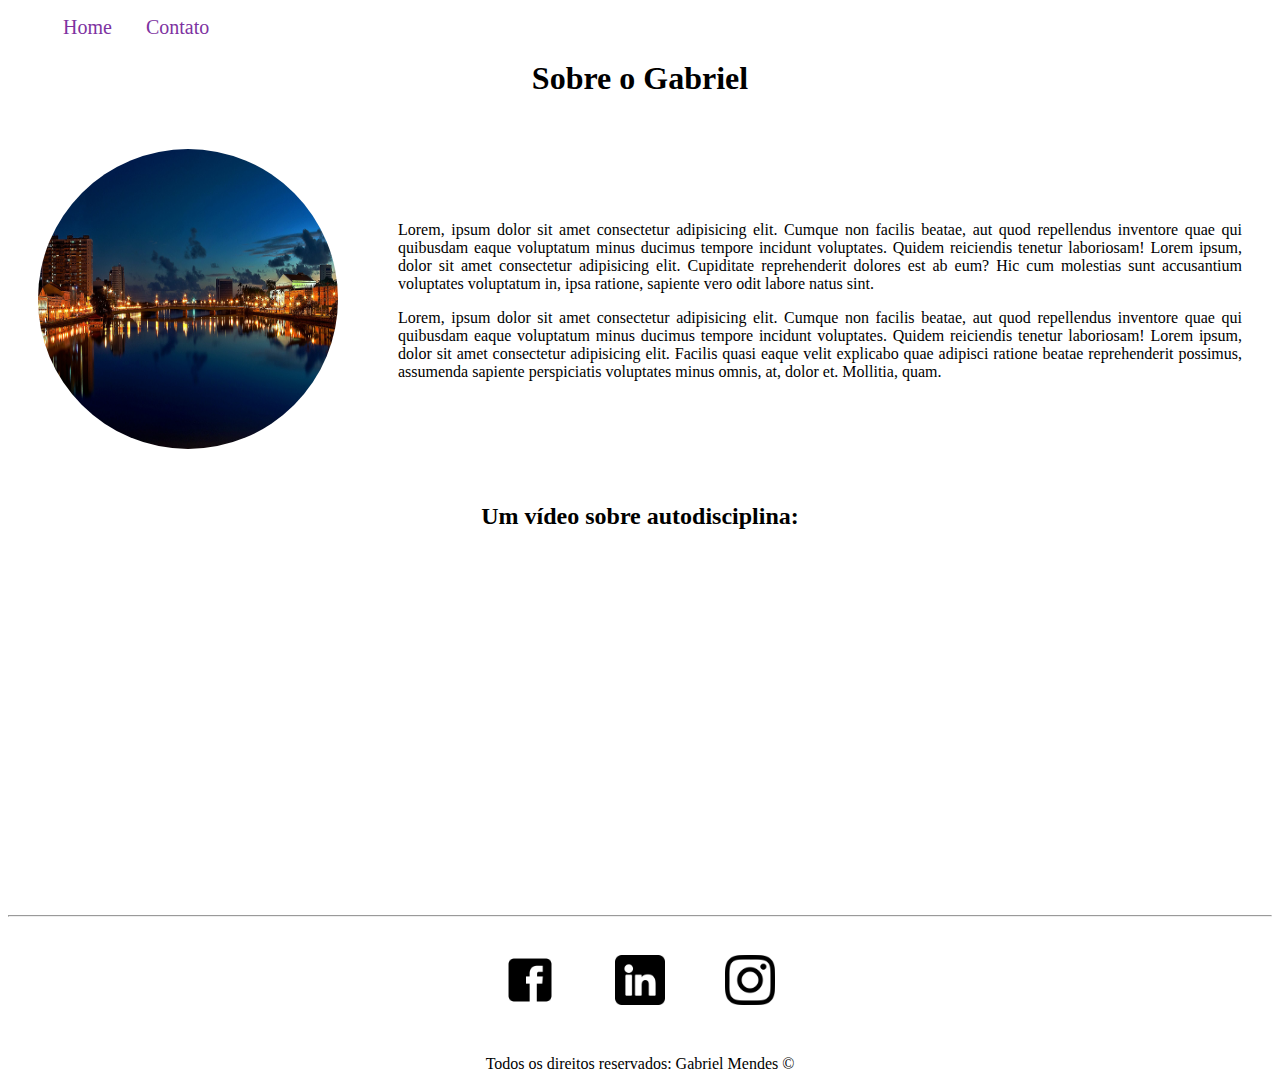
<file: index.html>
<!DOCTYPE html>
<html lang="pt-br">
<head>
    <meta charset="UTF-8">
    <meta http-equiv="X-UA-Compatible" content="IE=edge">
    <meta name="viewport" content="width=device-width, initial-scale=1.0">
    <title>Meu Perfil</title>
    <link rel="stylesheet" href="assets/css/style.css">
</head>
<body>
    <ul id="menu">
        <li>
            <!-- <a href="https://www.google.com/" target="_blank">Google</a>  target: abre site em nova página-->
            <a href="index.html">Home</a>  
        </li>
        <li>
            <a href="contato.html">Contato</a>
        </li>
    </ul>
    <h1 class="center">Sobre o Gabriel</h1>
    <div class="container">
        <div>
            <img class="br-50 wh-300 p-30" src="assets/img/Recife.jpg" alt="Foto da cidade do Recife">
        </div>

        <div class="p-30">
            <p class="justify">     <!-- <p style="font-size: 30px;> coloca alteração da fonte inline" -->
                Lorem, ipsum dolor sit amet consectetur adipisicing elit. Cumque non facilis beatae, aut quod repellendus inventore quae qui quibusdam eaque voluptatum minus ducimus tempore incidunt voluptates. Quidem reiciendis tenetur laboriosam!
                Lorem ipsum, dolor sit amet consectetur adipisicing elit. Cupiditate reprehenderit dolores est ab eum? Hic cum molestias sunt accusantium voluptates voluptatum in, ipsa ratione, sapiente vero odit labore natus sint.
            </p>
            <p class="justify">
                Lorem, ipsum dolor sit amet consectetur adipisicing elit. Cumque non facilis beatae, aut quod repellendus inventore quae qui quibusdam eaque voluptatum minus ducimus tempore incidunt voluptates. Quidem reiciendis tenetur laboriosam!
                Lorem ipsum, dolor sit amet consectetur adipisicing elit. Facilis quasi eaque velit explicabo quae adipisci ratione beatae reprehenderit possimus, assumenda sapiente perspiciatis voluptates minus omnis, at, dolor et. Mollitia, quam.
            </p>
        </div>
        
        
    </div>
    

    <h2 class="center">Um vídeo sobre autodisciplina: </h2>
    <div class="container mb-50">
        <iframe 
        width="560" 
        height="315" 
        src="https://www.youtube.com/embed/0dtl-p6oKe0" 
        title="YouTube video player" 
        frameborder="0" 
        allow="accelerometer; autoplay; clipboard-write; encrypted-media; gyroscope; picture-in-picture" 
        allowfullscreen></iframe>
    </div>
    <hr>
    <footer>
        <div class="container">
            <a href="https://www.facebook.com/" target="_blank"><img class="tm-social p-30" src="assets/img/facebook.png" alt="Logo do Facebook"></a>
            
            <a href="https://www.linkedin.com/in/gmendeslopes/" target="_blank"><img class="tm-social p-30" src="assets/img/linkedin.png" alt="Logo do Linkedin"></a>
            
            <a href="https://www.instagram.com/" target="_blank"><img class="tm-social p-30" src="assets/img/instagram.png" alt="Logo do Instagram"></a>
        </div>
        <p class="center">
            Todos os direitos reservados: Gabriel Mendes &copy
        </p>
    </footer>
    
</body>
</html>
</file>
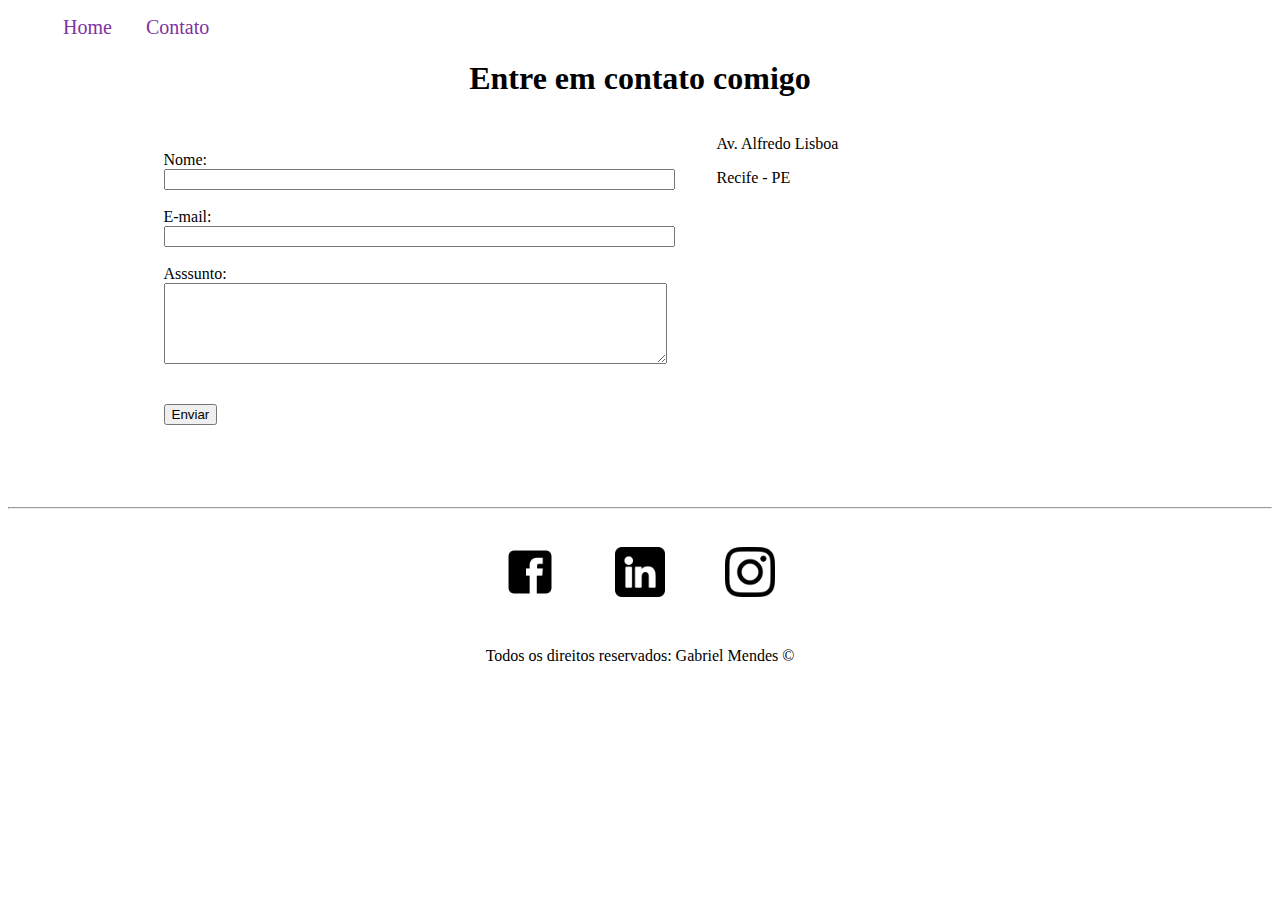
<file: contato.html>
<!DOCTYPE html>
<html lang="pt-br">
<head>
    <meta charset="UTF-8">
    <meta http-equiv="X-UA-Compatible" content="IE=edge">
    <meta name="viewport" content="width=device-width, initial-scale=1.0">
    <title>Contato</title>
    <link rel="stylesheet" href="assets/css/style.css">
</head>
<body>
    <ul id="menu">
        <li>
            <a href="index.html">Home</a>  
        </li>
        <li>
            <a href="contato.html">Contato</a>
        </li>
    </ul>
    <h1 class="center">Entre em contato comigo</h1>
    <div class="container mb-50">
        <div>
            <form>
                <!-- usando <br> apenas inicialmente como melhor forma de visualização -->
                <label for="nome">Nome:</label><br>
                <input type="text" id="nome" onkeyup="validaNome()">
                <div id="txtNome"></div>
                <br>
                <label for="email">E-mail:</label><br>
                <input type="email" id="email" onkeyup="validaEmail()">
                <div id="txtEmail"></div>
                <br>
                <label for="assunto">Asssunto:</label><br>
                <textarea name="assunto" id="assunto" cols="60" rows="5" onkeyup="validaAssunto()"></textarea>
                <div id="txtAssunto"></div>
                <br>
                <br>
                <button onclick="enviar()">Enviar</button>
            </form>
        </div>

        <div class="ml-50">
            <p>Av. Alfredo Lisboa</p>
            <p>Recife - PE</p>
        
            <iframe src="https://www.google.com/maps/embed?pb=!1m18!1m12!1m3!1d830.4640766199933!2d-34.8721163997378!3d-8.063162025672908!2m3!1f0!2f0!3f0!3m2!1i1024!2i768!4f13.1!3m3!1m2!1s0x0%3A0xef4ac38fd080a24!2sPra%C3%A7a%20do%20Marco%20Zero!5e0!3m2!1spt-BR!2sbr!4v1655911759706!5m2!1spt-BR!2sbr" width="400" height="250" style="border:0;" allowfullscreen="" loading="lazy" referrerpolicy="no-referrer-when-downgrade" onmousemove="mapaZoom()" onmouseout="mapaNormal()" id="mapa"></iframe>
        </div>
    </div>
    <hr>
    <footer>
        <div class="container">
            <a href="https://www.facebook.com/" target="_blank"><img class="tm-social p-30" src="assets/img/facebook.png" alt="Logo do Facebook"></a>
            
            <a href="https://www.linkedin.com/in/gmendeslopes/" target="_blank"><img class="tm-social p-30" src="assets/img/linkedin.png" alt="Logo do Linkedin"></a>
            
            <a href="https://www.instagram.com/" target="_blank"><img class="tm-social p-30" src="assets/img/instagram.png" alt="Logo do Instagram"></a>
        </div>
        <p class="center">
            Todos os direitos reservados: Gabriel Mendes &copy
        </p>
    </footer>
    <script src="assets/js/script.js"></script>
</body>
</html>
</file>
<file: assets/css/style.css>
/*Estilos da página index.html*/
.center{
    text-align: center;
}

.justify{
    text-align: justify;
}

.container {
    display: flex;
    flex-flow: row;
    justify-content: center;
    align-items: center;
}

#menu li {
    display: inline;
    padding: 15px;
}

#menu li a{
    text-decoration: none;
    color: #7e33a1;
    font-size: 20px;
}

#menu li a:hover{
    color:gray;
}

.p-30{
    padding: 30px;
}

.br-50{
    border-radius: 50%;
}

.wh-300{
    width: 300px;
    height: 300px;
}

.tm-social{
    width: 50px;
    height: 50px;
}
    
.mb-50{
    margin-bottom: 50px;
}

/*Estilos da página contato.html*/

.ml-50{
    margin-left: 50px;
}
</file>
